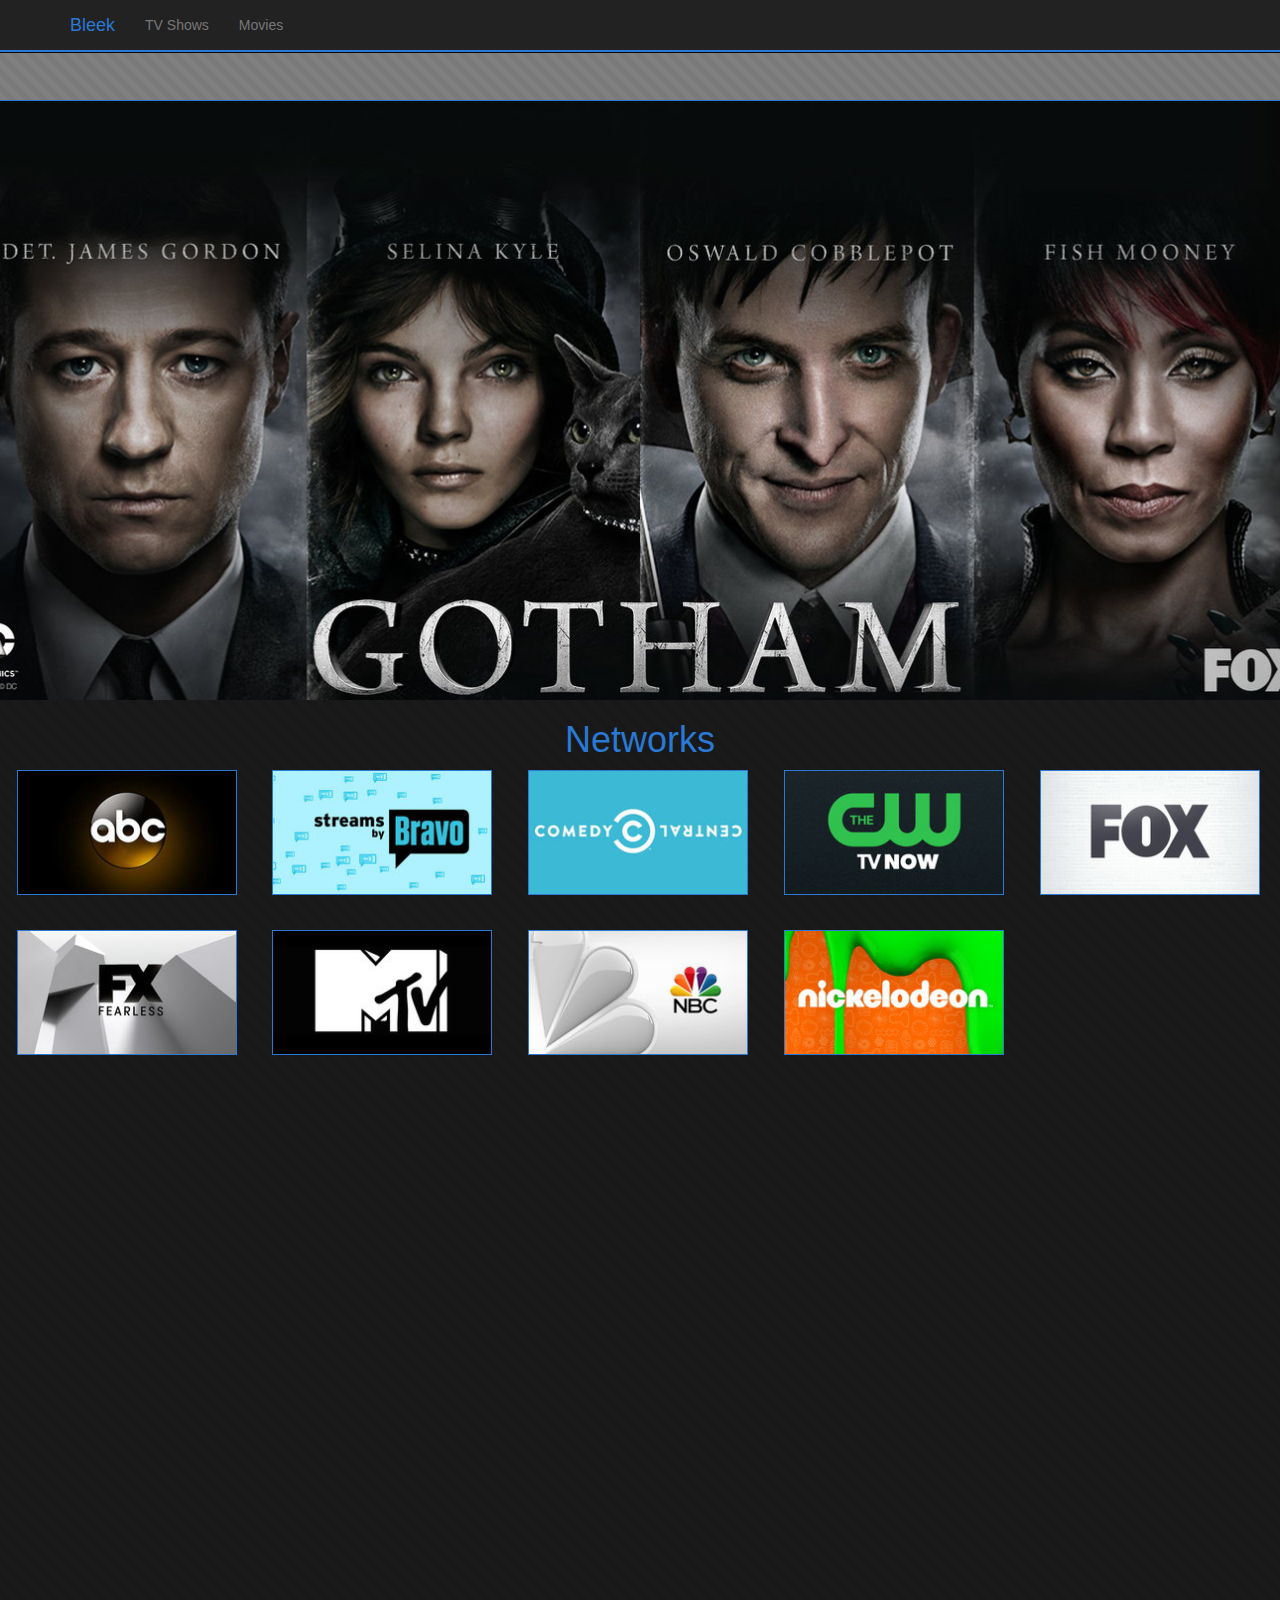
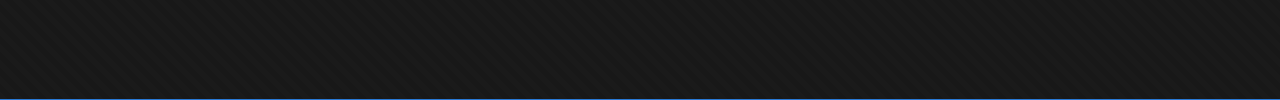
<file: index.html>
<!DOCTYPE html>
<html lang="en">
  <head>
    <meta charset="utf-8">
    <meta http-equiv="X-UA-Compatible" content="IE=edge">
    <meta name="viewport" content="width=device-width, initial-scale=1">
    <meta name="description" content="">
    <meta name="author" content="">
    <title>Bleek TV</title>
    <link href="resource/css/bootstrap.min.css" rel="stylesheet">
    <script src="resource/js/jquery.min.js"></script>
    <link href="index.css" rel="stylesheet">
	  <link rel="stylesheet" type="text/css" href="slider/engine0/style.css" />
  </head>

  <body>

    <div class="navbar navbar-inverse navbar-fixed-top" role="navigation">
      <div class="container">
        <div class="navbar-header">
          <button type="button" class="navbar-toggle collapsed" data-toggle="collapse" data-target=".navbar-collapse">
            <span class="sr-only">Toggle navigation</span>
            <span class="icon-bar"></span>
            <span class="icon-bar"></span>
            <span class="icon-bar"></span>
          </button>
          <a class="navbar-brand" href="#"><font color="#2979D5">Bleek</font></a>
        </div>
        <div class="collapse navbar-collapse">
          <ul class="nav navbar-nav">
            <li><a href="tv.html">TV Shows</a></li>
            <li><a href="movies.html">Movies</a></li>
          </ul>
        </div>
      </div>
      <div class="topbox">
      </div>

	<script type="text/javascript" src="slider/engine0/wowslider.js"></script>
	<script type="text/javascript" src="slider/engine0/script.js"></script>

      </div>

    <div class="div1">
        <div id="wowslider-container0">

  <div class="ws_images"><ul>
    <li><img src="slider/data0/images/gotham.jpg" alt="Gotham" title="Gotham" id="wows0_0"/></li>
    <li><img src="slider/data0/images/key_and_peele.jpg" alt="Key And Peele" title="Key And Peele" id="wows0_1"/></li>
    <li><img src="slider/data0/images/red_band_society.jpg" alt="Red Band Society" title="Red Band Society" id="wows0_2"/></li>
    <li><a href="http://wowslider.com/vf"><img src="slider/data0/images/south_park.jpg" alt="full screen slider" title="South Park" id="wows0_3"/></a></li>
    <li><img src="slider/data0/images/brooklyn_ninenine.jpg" alt="Brooklyn Nine-Nine" title="Brooklyn Nine-Nine" id="wows0_4"/></li>
  </ul></div>

  <div class="ws_shadow"></div>
  <h1 class="networks">Networks</h1>
  <img class="abc" src="resource/img/abc.png" style= "width:220px;hieght:124px">
  <img class="bravo" src="resource/img/bravo.png" style= "width:220px;hieght:124px">
  <img class="cc" src="resource/img/comedy_central.png" style= "width:220px;hieght:124px">
  <img class="cw" src="resource/img/cw.png" style= "width:220px;hieght:124px">
  <img class="fox" src="resource/img/fox.png" style= "width:220px;hieght:124px">
  <img class="fx" src="resource/img/fx.png" style= "width:220px;hieght:124px">
  <img class="mtv" src="resource/img/mtv.png" style= "width:220px;hieght:124px">
  <img class="nbc" src="resource/img/nbc.png" style= "width:220px;hieght:124px">
  <img class="nickelodeon" src="resource/img/nickelodeon.png" style= "width:220px;hieght:124px">
</div>
  </div>
    <script src="resource/js/bootstrap.min.js"></script>
  </body>
</html>
</file>
<file: index.css>
body {
padding-top: 20px;
background-image: url("resource/img/gif.gif");
margin: 0px;
}
.starter-template {
  padding: 40px 15px;
  text-align: center;
}
.topbox{
  width: 100%;
  height: 2px;
  top:10%;
  background-color: #2979D5;
}
.div1{
  background-color: rgba(0,0,0,.8);
	width: 1600px;
	height: 1600px;
  position: absolute;
  left: 50%;
  top: 80%;
  margin-top: 180px;
  transform: translate(-50%, -50%);
  border: 1px solid #2979D5;
}


.networks{
    text-align: center;
    color: #2979D5;
}
.abc{
position: absolute;
left: 11%;
top: 100%;
border: 1px solid #2979D5;
}
.bravo{
position: absolute;
left: 27%;
top: 100%;
border: 1px solid #2979D5;
}
.cc{
position: absolute;
left: 43%;
top: 100%;
border: 1px solid #2979D5;
}
.cw{
position: absolute;
left: 59%;
top: 100%;
border: 1px solid #2979D5;
}
.fox{
position: absolute;
left: 75%;
top: 100%;
border: 1px solid #2979D5;
}
.fx{
position: absolute;
left: 11%;
top: 124%;
border: 1px solid #2979D5;
}
.mtv{
position: absolute;
left: 27%;
top: 124%;
border: 1px solid #2979D5;
}
.nbc{
position: absolute;
left: 43%;
top: 124%;
border: 1px solid #2979D5;
}
.nickelodeon{
position: absolute;
left: 59%;
top: 124%;
border: 1px solid #2979D5;
}
</file>
<file: slider/engine0/style.css>
/*
 *	generated by WOW Slider 7.2
 *	template Silence
 */
@import url(https://fonts.googleapis.com/css?family=Open+Sans&subset=latin,cyrillic,latin-ext);
#wowslider-container0 { 
	display: table;
	zoom: 1; 
	position: relative;
	width: auto;
	max-height:600px;
	margin:0px auto 0px;
	z-index:90;
	text-align:left; /* reset align=center */
	font-size: 10px;

	/* reset box-sizing (to boostrap friendly) */
	-webkit-box-sizing: content-box;
	-moz-box-sizing: content-box;
	box-sizing: content-box; 
}
* html #wowslider-container0{ width:1600px }
#wowslider-container0 .ws_images ul{
	position:relative;
	width: 10000%; 
	height:100%;
	left:0;
	list-style:none;
	margin:0;
	padding:0;
	border-spacing:0;
	overflow: visible;
	/*table-layout:fixed;*/
}
#wowslider-container0 .ws_images ul li{
	position: relative;
	width:1%;
	height:100%;
	line-height:0; /*opera*/
	overflow: hidden;
	float:left;
	font-size:0;
	padding:0 0 0 0 !important;
	margin:0 0 0 0 !important;
}

#wowslider-container0 .ws_images{
	position: relative;
	left:0;
	top:0;
	height:100%;
	max-height:600px;
	max-width: 1600px;
	vertical-align: top;
	border:none;
	overflow: hidden;
}
#wowslider-container0 .ws_images ul a{
	width:100%;
	height:100%;
	max-height:600px;
	display:block;
	color:transparent;
}
#wowslider-container0 img{
	max-width: none !important;
}
#wowslider-container0 .ws_images ul img,
#wowslider-container0 .ws_images > div > img{
	width:100%;
	border:none 0;
	max-width: none;
	padding:0;
	margin:0;
}
#wowslider-container0 .ws_images > div > img {
	max-height:600px;
}

#wowslider-container0 .ws_images iframe {
	position: absolute;
	z-index: -1;
}

#wowslider-container1 .ws_controls {
	position: absolute;
	top: 0;
	left: 0;
	right: 0;
	bottom: 0;
}

#wowslider-container0 .ws-title > div {
	display: inline-block !important;
}

#wowslider-container0 a{ 
	text-decoration: none; 
	outline: none; 
	border: none; 
}

#wowslider-container0  .ws_bullets { 
	float: left;
	position:absolute;
	z-index:70;
}
#wowslider-container0  .ws_bullets div{
	position:relative;
	float:left;
	font-size: 0px;
}
#wowslider-container0  .wsl{
	display:none;
}
#wowslider-container0 sound, 
#wowslider-container0 object{
	position:absolute;
}

/* prevent some of users reset styles */
#wowslider-container0 .ws_effect {
	position: static;
	width: 100%;
	height: 100%;
}

#wowslider-container0 .ws_photoItem {
	background: #fff;
}
#wowslider-container0 .ws_photoItem > div {
	left: 2em;
	right: 2em;
	top: 2em;
	bottom: 2em;
}


#wowslider-container0.ws_gestures {
	cursor: -webkit-grab;
	cursor: -moz-grab;
	cursor: url("[data-uri]"), move;
}
#wowslider-container0.ws_gestures.ws_grabbing {
	cursor: -webkit-grabbing;
	cursor: -moz-grabbing;
	cursor: url("[data-uri]"), move;
}

/* hide controls when video start play */
#wowslider-container0.ws_video_playing .ws_bullets {
	display: none;
}
#wowslider-container0.ws_video_playing:hover .ws_bullets {
	display: block;
}
/* IE fix because it don't show controls on hover if frame visible */
#wowslider-container0.ws_video_playing_ie .ws_bullets,
#wowslider-container0.ws_video_playing_ie a.ws_next,
#wowslider-container0.ws_video_playing_ie a.ws_prev {
	display: block;
}


/* youtube/vimeo buttons */
#wowslider-container0 .ws_video_btn {
	position: absolute;
	display: none;
	cursor: pointer;
	top: 0;
	left: 0;
	width: 100%;
	height: 100%;
	z-index: 55;
}
#wowslider-container0 .ws_video_btn.ws_youtube,
#wowslider-container0 .ws_video_btn.ws_vimeo {
	display: block;
}
#wowslider-container0 .ws_video_btn div {
	position: absolute;
	background-image: url(./playvideo.png);
	background-size: 200%;
	top: 50%;
	left: 50%;
	width: 7em;
	height: 5em;
	margin-left: -3.5em;
	margin-top: -2.5em;
}
#wowslider-container0 .ws_video_btn.ws_youtube div {
	background-position: 0 0;
}
#wowslider-container0 .ws_video_btn.ws_youtube:hover div {
	background-position: 100% 0;
}
#wowslider-container0 .ws_video_btn.ws_vimeo div {
	background-position: 0 100%;
}
#wowslider-container0 .ws_video_btn.ws_vimeo:hover div {
	background-position: 100% 100%;
}

#wowslider-container0 .ws_playpause.ws_hide {
	display: none !important;
}
#wowslider-container0 .ws_images{
    -webkit-box-shadow: none;
    box-shadow: none;
}

#wowslider-container0  .ws_bullets { 
	padding: 10px; 
}
#wowslider-container0 .ws_bullets a { 
	font:14px/30px 'Open Sans',Arial,Helvetica,sans-serif; 
	font-weight: bold;
	color:#000000;
	text-align:center;
	margin-left:5px;
	width:30px;
	height:30px;
	background: url(./bullet.png) left top;
	float: left; 
	position:relative;
	border-radius: 15px;
	box-shadow: 0 1px 2px rgba(0, 0, 0, 0.4);
}
#wowslider-container0 .ws_bullets a.ws_selbull, #wowslider-container0 .ws_bullets a:hover{
	background-position: 0 100%;
}
#wowslider-container0 a.ws_next, #wowslider-container0 a.ws_prev {
	background-size: 200%;

	position:absolute;
	top:50%;
	margin-top:-4em;
	z-index:60;
	height: 7.8em;
	width: 7.7em;
	background-image: url(./arrows.png);
}
#wowslider-container0 a.ws_next{
	background-position: 100% 0;
	right:1em;
}
#wowslider-container0 a.ws_prev {
	left:1em;
	background-position: 0 0; 
}
#wowslider-container0 a.ws_next:hover{
	background-position: 100% 100%;
}
#wowslider-container0 a.ws_prev:hover {
	background-position: 0 100%; 
}

/*playpause*/
#wowslider-container0 .ws_playpause {
    width: 7.7em;
    height: 7.8em;
    position: absolute;
    top: 50%;
    left: 50%;
    margin-left: -3.8em;
    margin-top: -3.9em;
    z-index: 59;
}

#wowslider-container0 .ws_pause {
	background-size: 100%;
    background-image: url(./pause.png);
}

#wowslider-container0 .ws_play {
	background-size: 100%;
    background-image: url(./play.png);
}

#wowslider-container0 .ws_pause:hover, #wowslider-container1 .ws_play:hover {
    background-position: 100% 100% !important;
}/* bottom center */
#wowslider-container0  .ws_bullets {
	bottom:0;
	left:50%; 
}
#wowslider-container0  .ws_bullets div{
	left:-50%;
}
#wowslider-container0 .ws-title{
	position: absolute;
	bottom:7%;
	left: 0;
	margin: 0 0.5em 1.5em 0;
	z-index: 50;
	color: #000000;
	text-transform:uppercase;
    font-family: 'Open Sans', sans-serif;
	line-height: 2em;	
}
#wowslider-container0 .ws-title div,#wowslider-container0 .ws-title span{
	display:inline-block;
	padding:0.6em;
	background:#fff;
	border-radius:0 0.4em 0.4em 0;	
	-moz-border-radius:0 0.4em 0.4em 0;
 	-webkit-border-radius:0 0.4em 0.4em 0;
	opacity:0.8;
	filter:progid:DXImageTransform.Microsoft.Alpha(opacity=80);	
}
#wowslider-container0 .ws-title div{
	display:block;
	margin-top:0.5em;
	font-size: 1.4em;
	font-weight: normal;
	text-transform:none;
}
#wowslider-container0 .ws-title span{
	font-size: 1.8em;
}#wowslider-container0 .ws_images > ul{
	animation: wsBasic 20s infinite;
	-moz-animation: wsBasic 20s infinite;
	-webkit-animation: wsBasic 20s infinite;
}
@keyframes wsBasic{0%{left:-0%} 10%{left:-0%} 20%{left:-100%} 30%{left:-100%} 40%{left:-200%} 50%{left:-200%} 60%{left:-300%} 70%{left:-300%} 80%{left:-400%} 90%{left:-400%} }
@-moz-keyframes wsBasic{0%{left:-0%} 10%{left:-0%} 20%{left:-100%} 30%{left:-100%} 40%{left:-200%} 50%{left:-200%} 60%{left:-300%} 70%{left:-300%} 80%{left:-400%} 90%{left:-400%} }
@-webkit-keyframes wsBasic{0%{left:-0%} 10%{left:-0%} 20%{left:-100%} 30%{left:-100%} 40%{left:-200%} 50%{left:-200%} 60%{left:-300%} 70%{left:-300%} 80%{left:-400%} 90%{left:-400%} }

#wowslider-container0 .ws_bulframe div div{
	height: auto;
}

@media all and (max-width:400px){
	#wowslider-container0 .ws_controls,
	#wowslider-container0 .ws_bullets,
	#wowslider-container0 .ws_thumbs{
		display: none
	}
}
</file>
